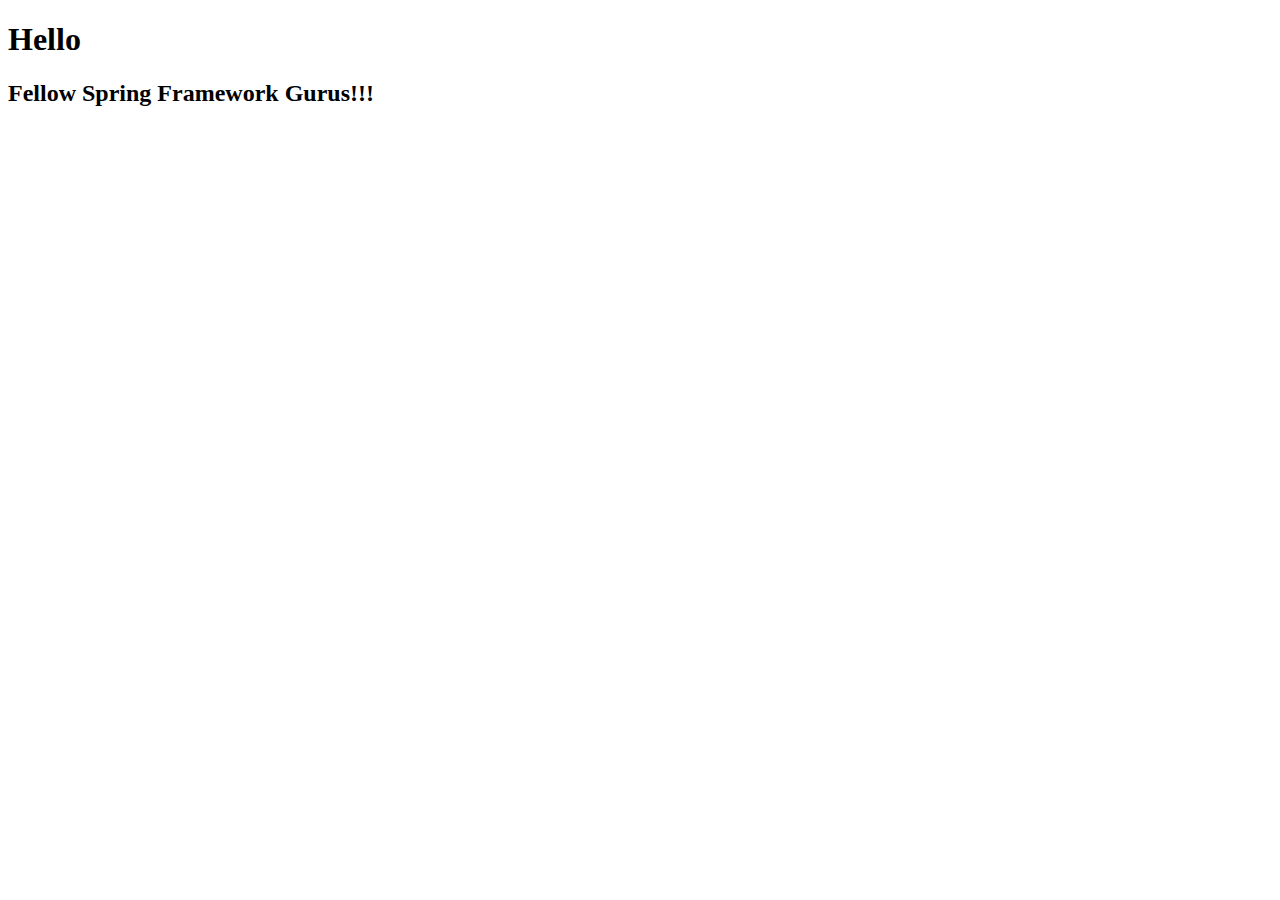
<file: src/main/resources/public/index.html>
<!DOCTYPE html>
<html xmlns:th="http://www.thymeleaf.org">
<head lang="en">
 
    <title>Spring Framework Guru</title>
    <meta http-equiv="Content-Type" content="text/html; charset=UTF-8"/>
</head>
<body>
<h1>Hello</h1>
 
<h2>Fellow Spring Framework Gurus!!!</h2>
</body>
</html>
</file>
